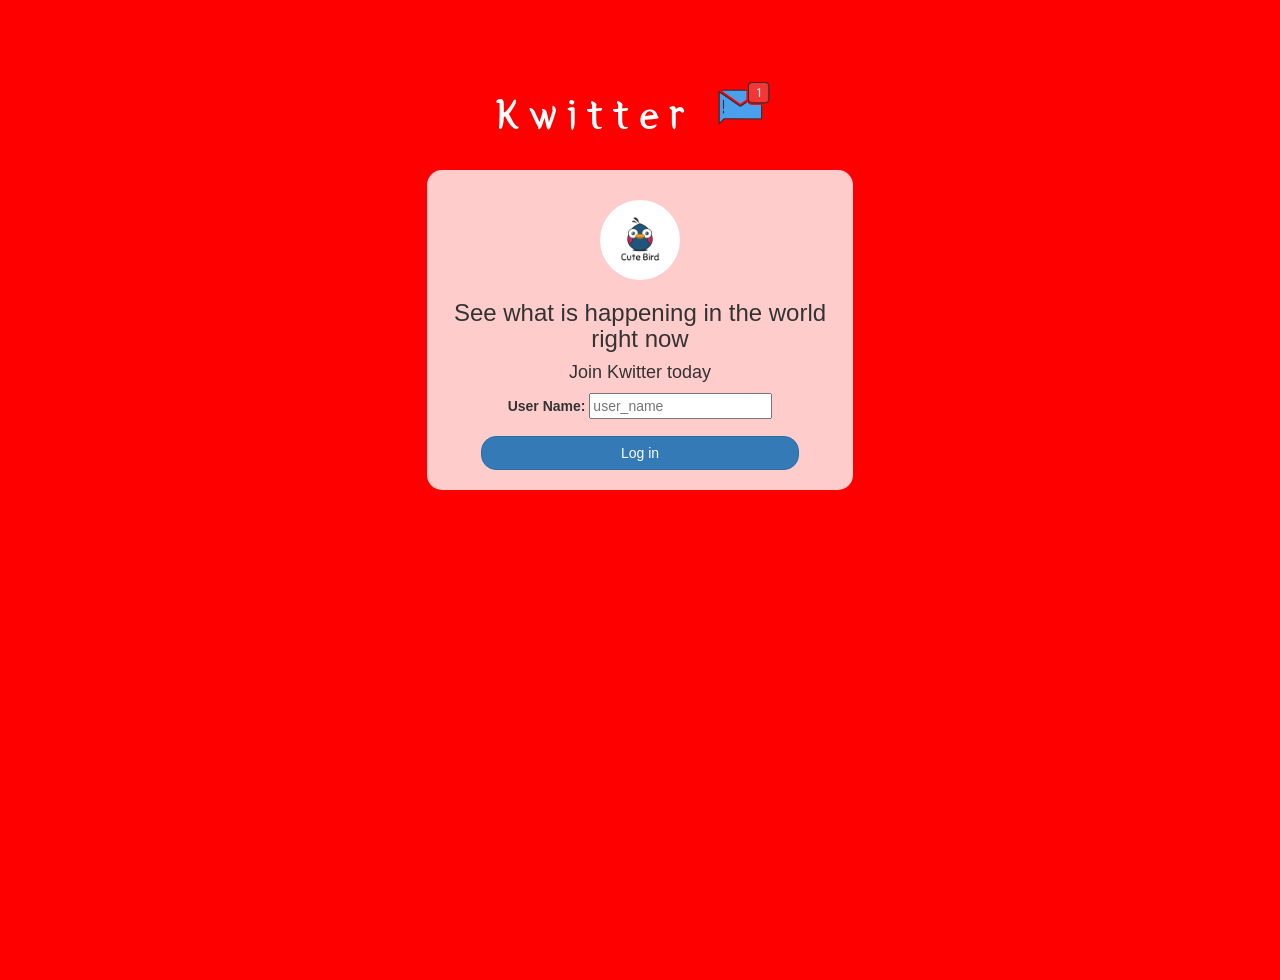
<file: index.html>
<!DOCTYPE html>
<html>

<head>
    <title>Kwitter</title>
    <link href="https://fonts.googleapis.com/css?family=Yeon+Sung&display=swap" rel="stylesheet">
    <meta name="viewport" content="width=device-width, initial-scale=1">

    <link rel="stylesheet" href="https://maxcdn.bootstrapcdn.com/bootstrap/3.4.0/css/bootstrap.min.css">
    <script src="https://ajax.googleapis.com/ajax/libs/jquery/3.4.1/jquery.min.js"></script>
    <script src="https://maxcdn.bootstrapcdn.com/bootstrap/3.4.0/js/bootstrap.min.js"></script>

    <link rel="stylesheet" type="text/css" href="style.css">
    <script src="kwitter.js"></script>
</head>

<body>
    <center>
        <h1 class="header">
            Kwitter <sup>
	<img src="m2.png">
	</sup>
        </h1>
        <div class="col-lg-4 col-md-6 col-sm-6 col-xs-11 login_div">
            <img src="logo.png" class="logo">
            <h3>See what is happening in the world right now</h3>
            <h4>Join Kwitter today</h4>
            <div class="form-group">
                <label>User Name:</label>
                <input type="text" id="user_name" class="form_control" placeholder="user_name">
            </div>
            <button id="login_button" class="btn btn-primary" onclick="adduser()">Log in</button>
            <br><br>
        </div>
    </center>
</body>

</html>
</file>
<file: style.css>
html,
body {
    height: 100%;
    margin: 0;
}

body {
    background-image: linear-gradient(to right top, #ff0000, #ff0000, #ff0000, #ff0000, #ff0000);
}

.header {
    color: white;
    font-family: 'Yeon Sung';
    font-size: 45px;
    letter-spacing: 10px;
    margin-top: 80px;
}

.header img {
    width: 80px;
    margin-left: -15px;
}

.login_div {
    background: rgba(255, 255, 255, 0.8);
    float: none;
    border-radius: 15px;
}

.logo {
    width: 80px;
    margin-top: 30px;
    border-radius: 40px;
}

#login_button {
    width: 80%;
    border-radius: 15px;
}

.room_name {
    cursor: pointer;
    font-size: 20px;
}

#logout {
    font-size: 20px;
    float: right;
}

#output {
    padding: 10px;
    width: 80%;
    background: rgba(255, 255, 255, 0.8);
    border-radius: 15px;
}

.input_div_room_page {
    width: 80%;
}

.input_div label {
    color: white;
    font-size: 20px;
}

.input_div_message_page {
    position: fixed;
    bottom: 0px;
    width: 100%;
    background: rgba(255, 255, 255, 0.8);
}

.input_div_message_page label {
    color: black;
}

.input_div_message_page #msg {
    width: 80%;
}

.input_div_message_page button {
    margin-top: 15px;
    width: 50%;
}

.color_white {
    color: white
}

.user_tick {
    width: 20px;
}

.message_h4 {
    padding-left: 5px;
    color: grey;
}
</file>
